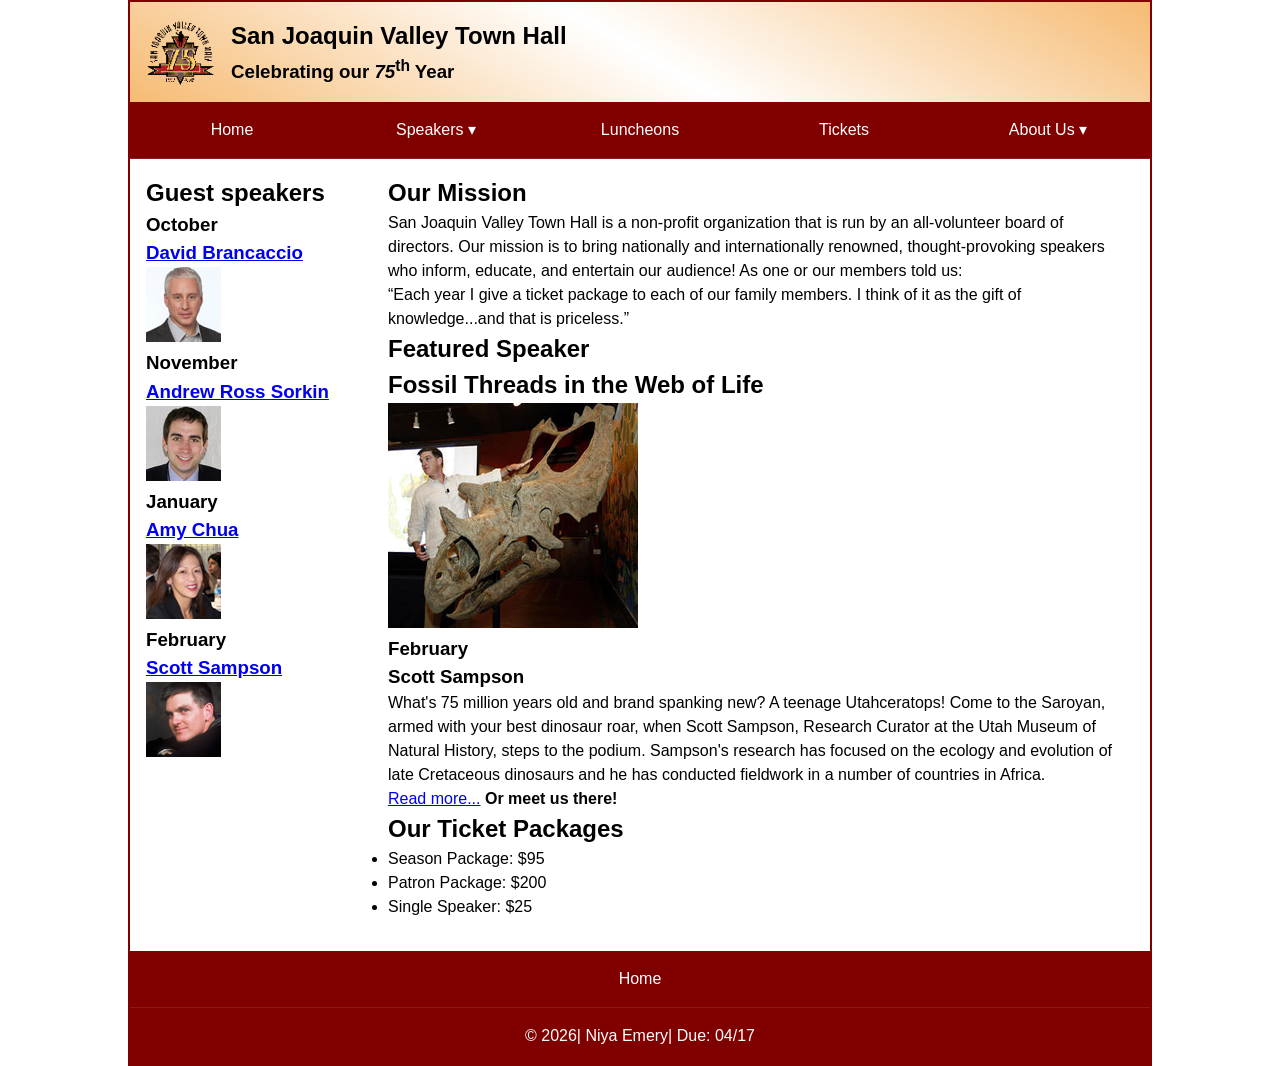
<file: index.html>
<!DOCTYPE html>
<html lang="en">

<head>
	<meta charset="utf-8">
	<title>San Joaquin Valley Town Hall</title>
	<meta name="viewport" content="width=device-width, initial-scale=1">
	<link rel="icon" href="images/favicon.ico">
	<link rel="stylesheet" href="styles/main.css">
</head>

<body>
	<header>
		<img src="images/town_hall_logo.gif" alt="Town Hall logo">
		<h2>San Joaquin Valley Town Hall</h2>
		<h3>Celebrating our <em class="large">75</em><sup>th</sup> Year</h3>
	</header>
	<nav class="navbar">
    <input type="checkbox" id="menu-btn">
    <label for="menu-btn" class="menu-btn"><span class="navicon"></span></label>
    
    <ul class="menu">
        <li><a class="current">Home</a></li>
        <li class="submenu">
            <a href="#">Speakers<small></small></a> <ul class="dropdown">
                <li><a href="speakers/brancaccio.html">David Brancaccio</a></li>
                <li><a href="speakers/sorkin.html">Andrew Ross Sorkin</a></li>
                <li><a href="speakers/chua.html">Amy Chua</a></li>
                <li><a href="speakers/sampson.html">Scott Sampson</a></li>
            </ul>
        </li>
        <li><a href="#">Luncheons</a></li>
        <li><a href="#">Tickets</a></li>
        <li class="submenu">
            <a href="#">About Us<small></small></a> <ul class="dropdown">
                <li><a href="#">Our History</a></li>
                <li><a href="#">Board of Directors</a></li>
                <li><a href="#">Past Speakers</a></li>
                <li><a href="#">Contact Us</a></li>
            </ul>
        </li>
    </ul>
</nav>
	<main>
		<aside>
			<h2>Guest speakers</h2>
			<h3>October<br><a href="speakers/brancaccio.html">David Brancaccio</a></h3>
			<img src="images/brancaccio75.jpg" alt="David Brancaccio photo">
			<h3>November<br><a href="speakers/sorkin.html">Andrew Ross Sorkin</a></h3>
			<img src="images/sorkin75.jpg" alt="Andrew Ross Sorkin photo">
			<h3>January<br><a href="speakers/chua.html">Amy Chua</a></h3>
			<img src="images/chua75.jpg" alt="Amy Chua photo">
			<h3>February<br><a href="speakers/sampson.html">Scott Sampson</a></h3>
			<img src="images/sampson75.jpg" alt="Scott Sampson photo">
		</aside>

		<section>
			<h2>Our Mission</h2>
			<p>San Joaquin Valley Town Hall is a non-profit organization that is run by an 
				all-volunteer board of directors. Our mission is to bring nationally and 
				internationally renowned, thought-provoking speakers who inform, educate, 
				and entertain our audience! As one or our members told us:</p>
			<blockquote>&ldquo;Each year I give a ticket package to each of our family members. 
				I think of it as the gift of knowledge...and that is priceless.&rdquo;</blockquote>

			<h1>Featured Speaker</h1>
			<article class="featured">
				<h2>Fossil Threads in the Web of Life</h2>
				<img src="images/sampson_dinosaur.jpg" alt="Scott Sampson with dinosaur">
				<h3>February<br>
				Scott Sampson</h3>
				<p>What's 75 million years old and brand spanking new? A teenage Utahceratops! 
				Come to the Saroyan, armed with your best dinosaur roar, when Scott Sampson, Research 
				Curator at the Utah Museum of Natural History, steps to the podium. Sampson's research 
				has focused on the ecology and evolution of late Cretaceous dinosaurs and he has conducted 
				fieldwork in a number of countries in Africa.</p>
				<p><a href="speakers/sampson.html">Read more...</a>&nbsp;<b>Or meet us there!</b></p>
			</article>

			<h2>Our Ticket Packages</h2>
			<ul>
				<li>Season Package: $95</li>
				<li>Patron Package: $200</li>
				<li>Single Speaker: $25</li>
			</ul>
		</section>	
	</main>
	<nav class="navbar">
    <input type="checkbox" id="menu-btn">
    <label for="menu-btn" class="menu-btn"><span class="navicon"></span></label>
    
    <ul class="menu">
        <li><a href="index.html">Home</a></li>
        </ul>
</nav>

<footer>
    <p>&copy; 2026| Niya Emery| Due: 04/17 </p>
</footer>
</body>
</html>
</file>
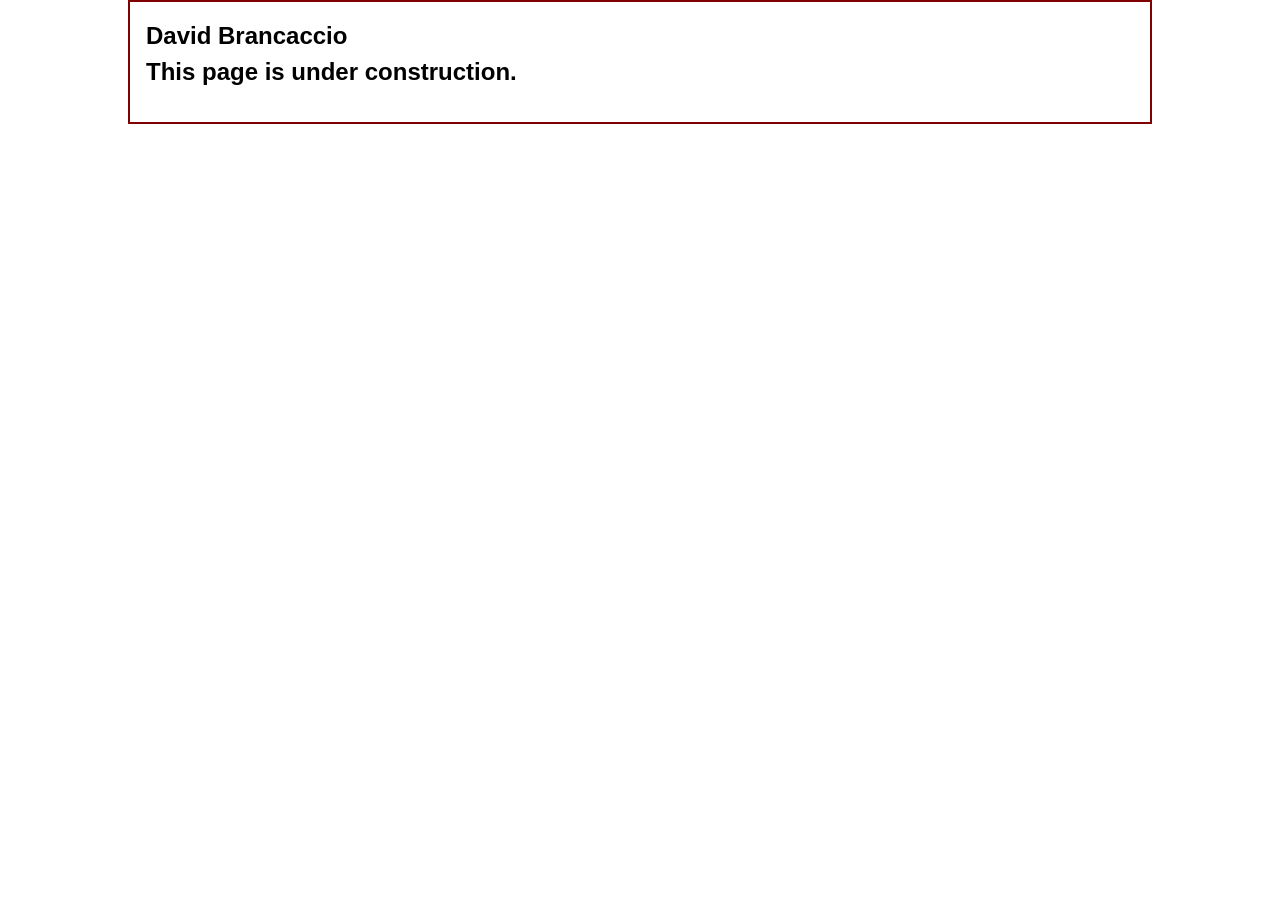
<file: speakers/brancaccio.html>
<!DOCTYPE html>
<html lang="en">

<head>
	<meta charset="utf-8">
	<title>San Joaquin Valley Town Hall</title>
	<link rel="icon" href="../images/favicon.ico">
	<link rel="stylesheet" href="../styles/main.css">
</head>

<body>
	<main>
		<section>
			<h1>David Brancaccio</h1>
			<h2>This page is under construction.</h2>
		</section>
	</main>
</body>

</html>
</file>
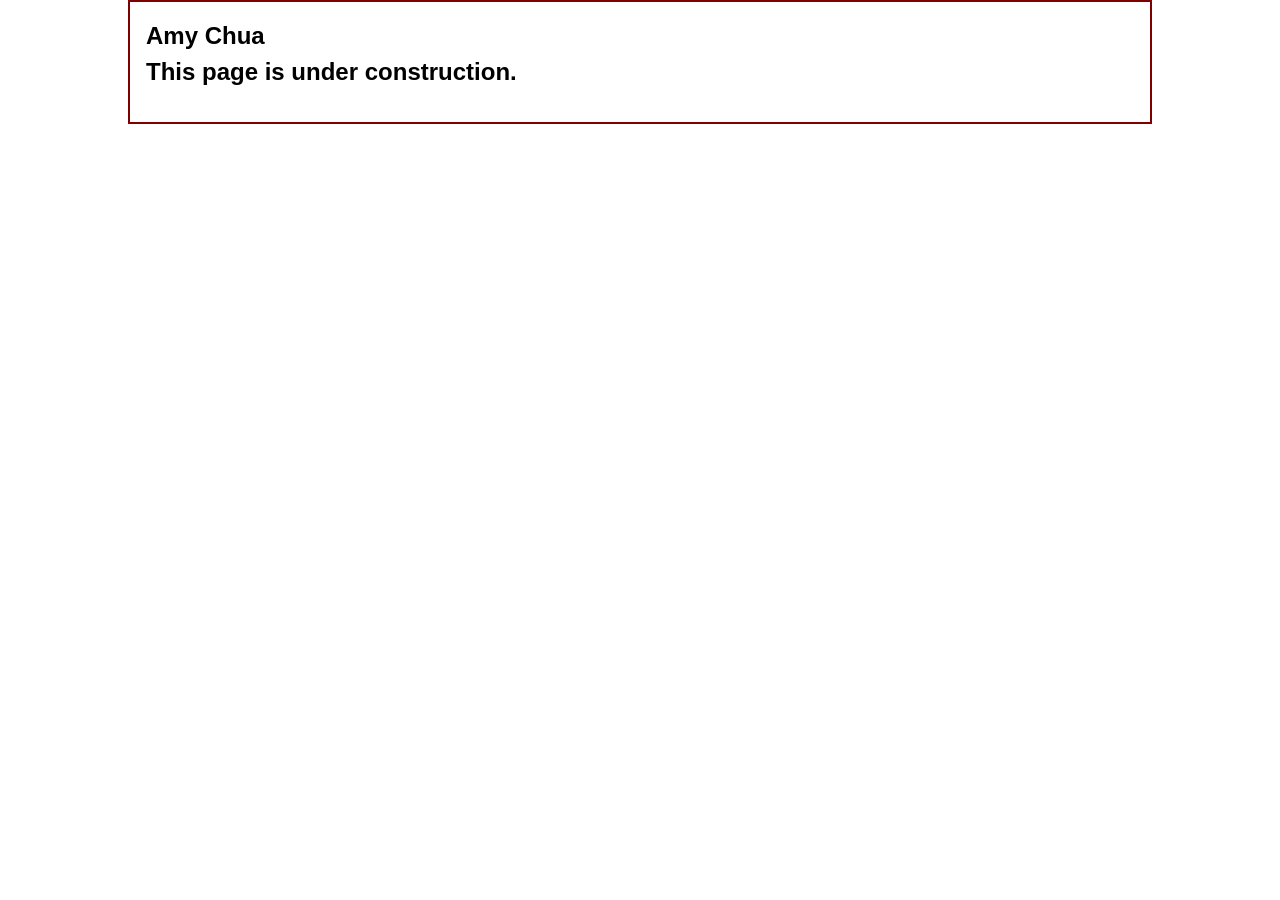
<file: speakers/chua.html>
<!DOCTYPE html>
<html lang="en">

<head>
	<meta charset="utf-8">
	<title>San Joaquin Valley Town Hall</title>
	<link rel="icon" href="../images/favicon.ico">
	<link rel="stylesheet" href="../styles/main.css">
</head>

<body>
	<main>
		<section>
			<h1>Amy Chua</h1>
			<h2>This page is under construction.</h2>
		</section>
	</main>
</body>

</html>
</file>
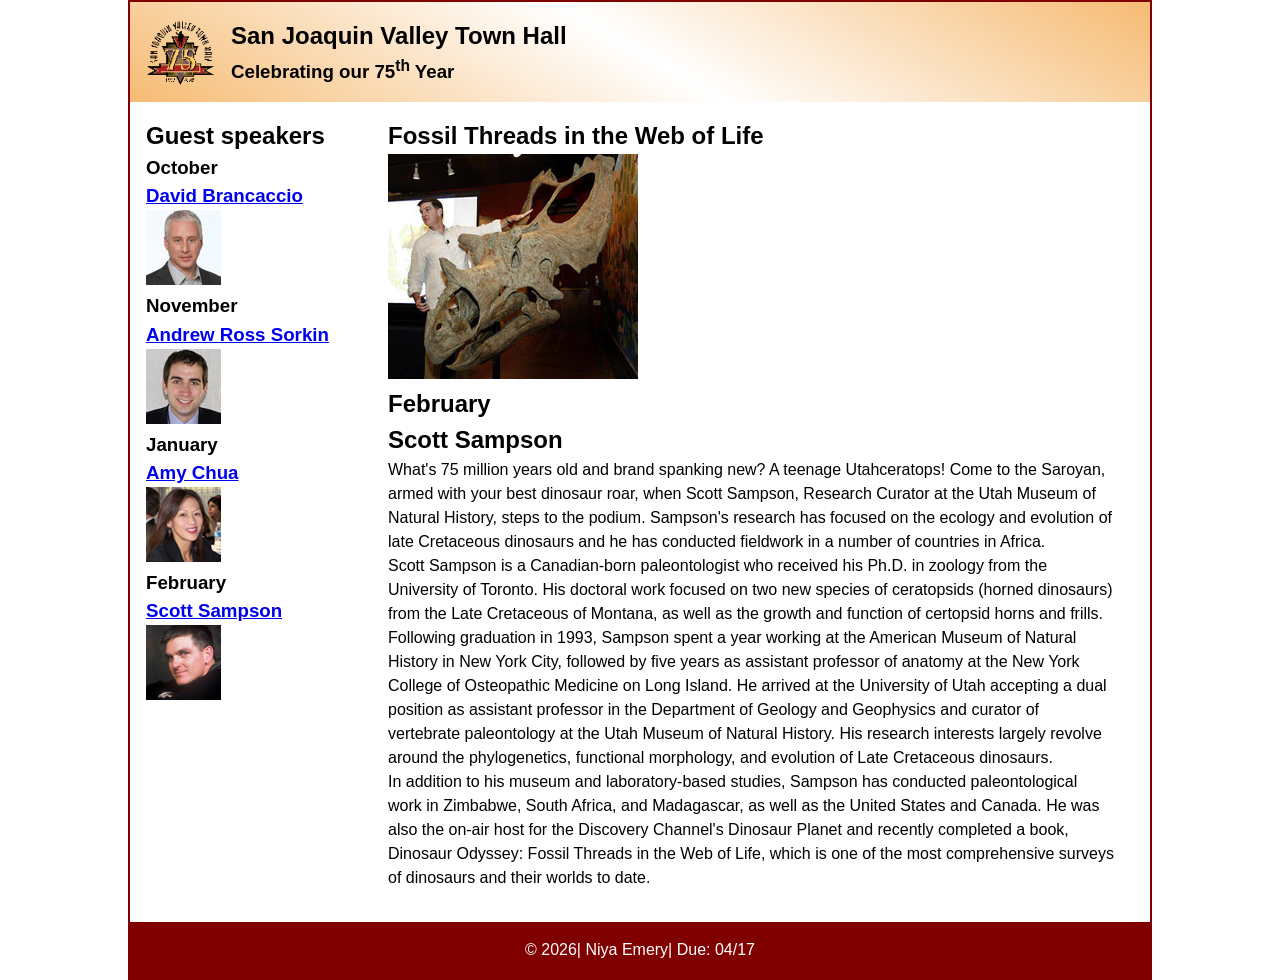
<file: speakers/sampson.html>
<!DOCTYPE html>
<html lang="en">

<head>
	<meta charset="utf-8">
	<title>San Joaquin Valley Town Hall</title>
	<meta name="viewport" content="width=device-width, initial-scale=1">
	<link rel="icon" href="../images/favicon.ico">
	<link rel="stylesheet" href="../styles/main.css">
</head>

<body>
	<header>
		<img src="../images/town_hall_logo.gif" alt="Town Hall logo">
		<h2>San Joaquin Valley Town Hall</h2>
		<h3>Celebrating our <span class="shadow">75<sup>th</sup></span> Year</h3>
	</header>
	<main>
		<aside>
			<h2>Guest speakers</h2>
			<h3>October<br><a href="../speakers/brancaccio.html">David Brancaccio</a></h3>
			<img src="../images/brancaccio75.jpg" alt="David Brancaccio photo">
			<h3>November<br><a href="../speakers/sorkin.html">Andrew Ross Sorkin</a></h3>
			<img src="../images/sorkin75.jpg" alt="Andrew Ross Sorkin photo">
			<h3>January<br><a href="../speakers/chua.html">Amy Chua</a></h3>
			<img src="../images/chua75.jpg" alt="Amy Chua photo">
			<h3>February<br><a href="../speakers/sampson.html">Scott Sampson</a></h3>
			<img src="../images/sampson75.jpg" alt="Scott Sampson photo">
		</aside>
		<section class="speaker">
			<h1>Fossil Threads in the Web of Life</h1>
			<article>
				<img src="../images/sampson_dinosaur.jpg" alt="Scott Sampson with dinosaur">
				<h2>February<br>Scott Sampson</h2>
				<p>What's 75 million years old and brand spanking new? A teenage Utahceratops! Come to the 
				   Saroyan, armed with your best dinosaur roar, when Scott Sampson, Research Curator at the 
				   Utah Museum of Natural History, steps to the podium. Sampson's research has focused on the 
				   ecology and evolution of late Cretaceous dinosaurs and he has conducted fieldwork in a number 
				   of countries in Africa.</p>
				<p>Scott Sampson is a Canadian-born paleontologist who received his Ph.D. in zoology from the 
				   University of Toronto. His doctoral work focused on two new species of ceratopsids (horned 
				   dinosaurs) from the Late Cretaceous of Montana, as well as the growth and function of certopsid 
				   horns and frills.</p>
				<p>Following graduation in 1993, Sampson spent a year working at the American Museum of Natural 
				   History in New York City, followed by five years as assistant professor of anatomy at the New 
				   York College of Osteopathic Medicine on Long Island. He arrived at the University of Utah 
				   accepting a dual position as assistant professor in the Department of Geology and Geophysics 
				   and curator of vertebrate paleontology at the Utah Museum of Natural History. His research 
				   interests largely revolve around the phylogenetics, functional morphology, and evolution of 
				   Late Cretaceous dinosaurs.</p>
				<p>In addition to his museum and laboratory-based studies, Sampson has conducted paleontological 
				   work in Zimbabwe, South Africa, and Madagascar, as well as the United States and Canada. He was 
				   also the on-air host for the Discovery Channel's Dinosaur Planet and recently completed a book, 
				   Dinosaur Odyssey: Fossil Threads in the Web of Life, which is one of the most 
				   comprehensive surveys of dinosaurs and their worlds to date.</p>
			</article>
		</section>
	</main>
	<footer>
		<p>&copy; 2026| Niya Emery| Due: 04/17 </p>
	</footer>
</body>
</html>
</file>
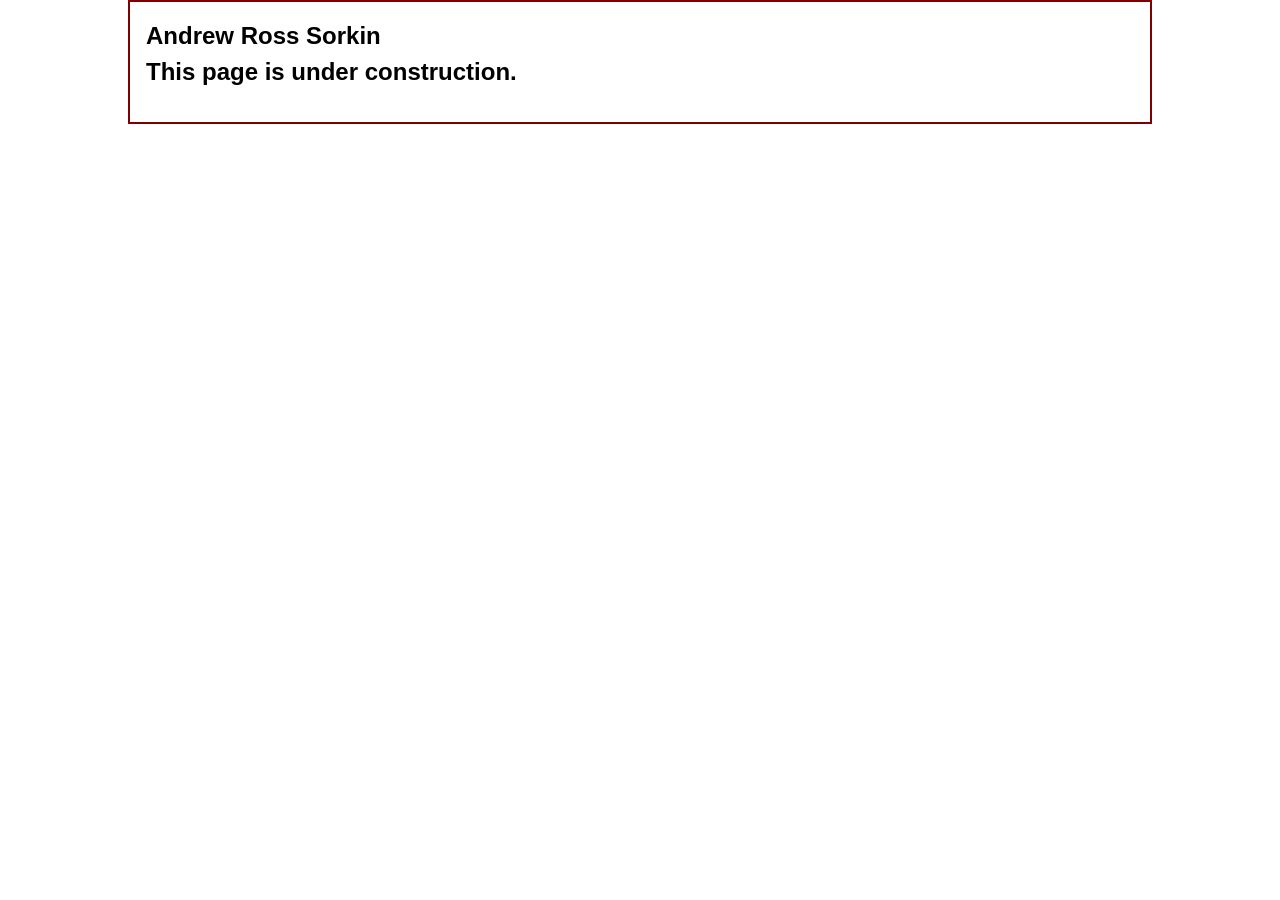
<file: speakers/sorkin.html>
<!DOCTYPE html>
<html lang="en">

<head>
	<meta charset="utf-8">
	<title>San Joaquin Valley Town Hall</title>
	<link rel="icon" href="../images/favicon.ico">
	<link rel="stylesheet" href="../styles/main.css">
</head>

<body>
	<main>
		<section>
			<h1>Andrew Ross Sorkin</h1>
			<h2>This page is under construction.</h2>
		</section>
	</main>
</body>

</html>
</file>
<file: styles/main.css>
/* Custom Properties */
:root {
    --accent-color: #800000;
    --gradient-color: #f6bb73;
    --light_menu: white;
    --mid_menu: antiquewhite;
    --dark_menu: black;
}

/* Reset */
* {
    margin: 0;
    padding: 0;
    box-sizing: border-box;
}

body {
    font-family: Arial, Helvetica, sans-serif;
    width: min(95%, 1024px);
    margin: auto;
    border: 2px solid var(--accent-color);
    line-height: 1.5;
}

/* --- MOBILE-FIRST STYLES (Outside Media Query) --- */

header {
    text-align: center; 
    padding: 1em;
    background-image: linear-gradient(30deg, var(--gradient-color), white, var(--gradient-color));
}
header img { display: none; } 

.navbar {
    background-color: var(--accent-color);
    position: relative; 
    min-height: 45px;
}

#menu-btn { display: none; } 

.menu-btn {
    display: block; 
    float: right;
    padding: 12px;
    cursor: pointer;
}

.navicon {
    background: white;
    display: block;
    height: 2px;
    width: 20px;
    position: relative;
}
.navicon:before, .navicon:after {
    background: white;
    content: '';
    display: block;
    height: 100%;
    width: 100%;
    position: absolute;
}
.navicon:before { top: 6px; }
.navicon:after { top: -6px; }

.menu {
    display: none; 
    position: absolute; 
    width: 100%;
    background-color: var(--accent-color);
    list-style: none;
    z-index: 10;
}

#menu-btn:checked ~ .menu { display: block; } 

.menu li a {
    display: block;
    padding: 1em;
    color: white;
    text-decoration: none;
    border-bottom: 1px solid rgba(255,255,255,0.1);
}

/* Submenu Mobile triangle  */
.submenu > a::after { content: " \25B8"; }

/* Layout Mobile ] */
main {
    display: flex;
    flex-direction: column-reverse; 
    padding: 1em;
}

section { 
    border-bottom: 2px solid #ccc; 
    padding-bottom: 1em;
}

section img { max-width: 100%; height: auto; }

/* --- MEDIA QUERY (Desktop/Tablet) --- */

@media (min-width: 768px) {
    header { text-align: left; } 
    header img { display: block; float: left; width: 70px; margin-right: 15px; } 

    /* Navigation Desktop  */
    .menu-btn { display: none; } 
    .menu {
        display: flex; 
        position: relative; 
        width: 100%; 
    }
    .menu li { flex: 1; text-align: center; }
    
    /* Dropdown/Submenu Desktop  */
    .dropdown { 
        position: absolute; /*  */
        top: auto; /* [cite: 60] */
        left: 0; 
        background-color: var(--accent-color);
        width: 100%;
        display: none;
    }
    .submenu:hover .dropdown { display: block; }
    .submenu > a::after { content: " \25BE"; } 

    /* Layout Desktop  */
    main { flex-direction: row; } 
    section { 
        flex: 3; 
        border-bottom: none; 
        padding-right: 20px; 
    }
    aside { flex: 1; } 
}

footer { background-color: var(--accent-color); color: white; text-align: center; padding: 1em; }
</file>
